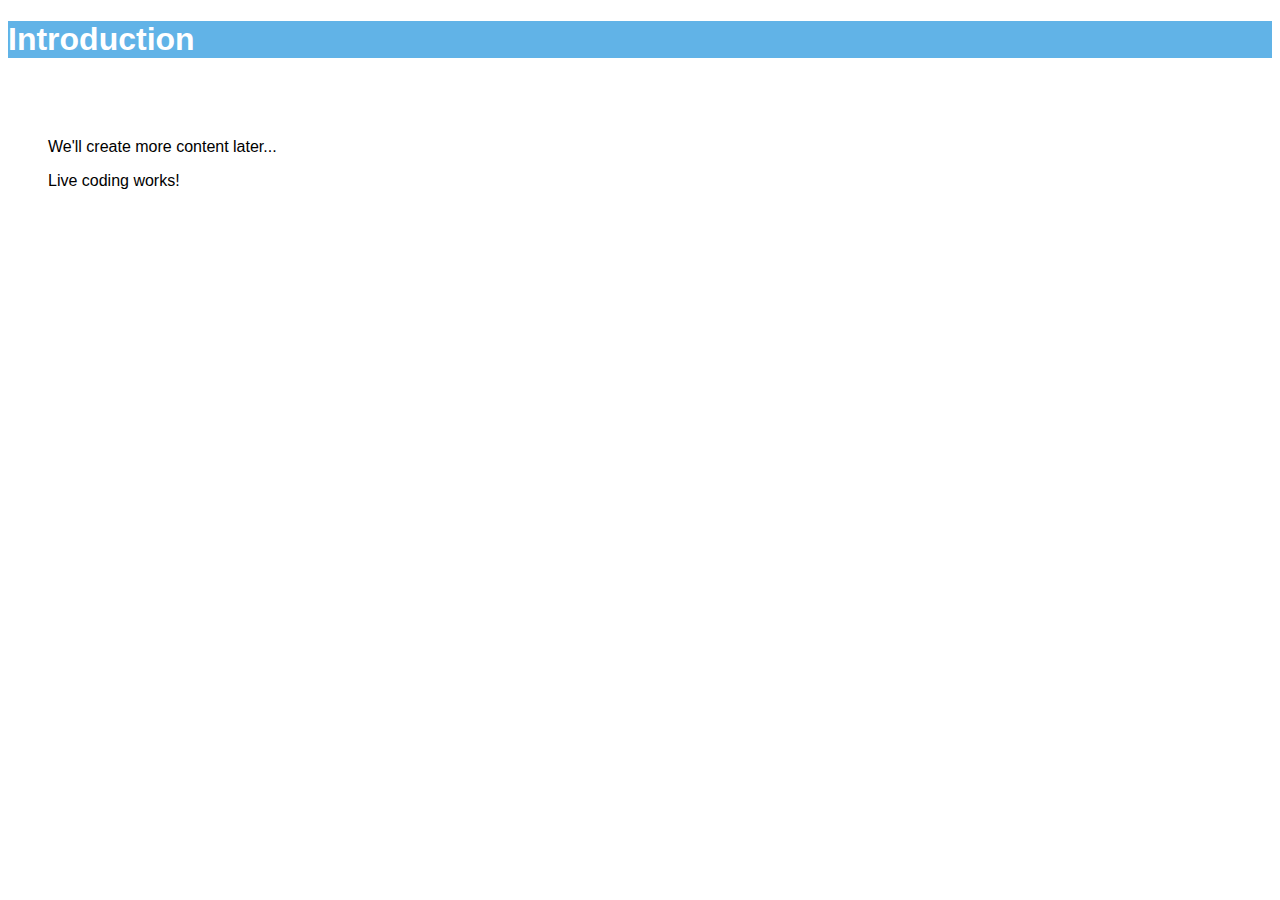
<file: index.html>
<!DOCTYPE html>
<html>
  <head>
    <title>Table of Contents</title>
  </head>
  <body style="font-family: Verdana, Arial, sans-serif">
    <h1 style="color: white; background-color:#61b3e7">
      Introduction
    </h1>
    <p style="margin-left: 40px; margin-top: 80px;">
      We'll create more content later...
    </p>
    <p style="margin-left: 40px">
      Live coding works!
    </p>
  </body>
</html>
</file>
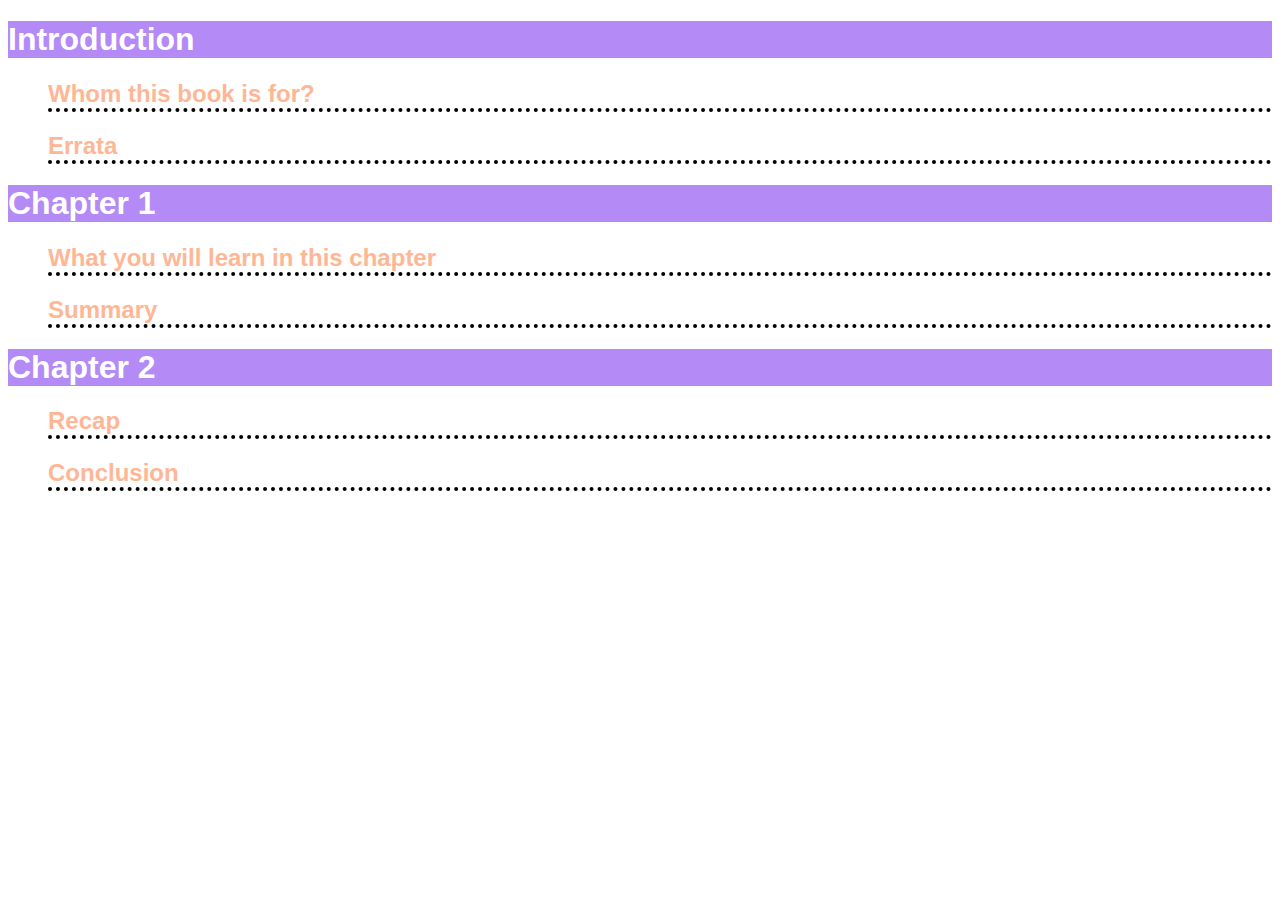
<file: Learning1/index.html>
<!DOCTYPE html>
<html>
  <head>
    <title>Table of Contents</title>
    <link href="style.css" rel="stylesheet" />
  </head>
  <body>
    <h1 onclick="handleClick(this)">
      Introduction
    </h1>
    <h2>Whom this book is for?</h2>
    <h2>Errata</h2>
    <h1 onclick="handleClick(this)">
      Chapter 1
    </h1>
    <h2>What you will learn in this chapter</h2>
    <h2>Summary</h2>
    <h1 onclick="handleClick(this)">
      Chapter 2
    </h1>
    <h2>Recap</h2>
    <h2>Conclusion</h2>
    <script>
    function handleClick(node) {
      var value = node.getAttribute('class') || '';
      value = value == '' ? 'clicked' : '';
      node.setAttribute('class', value);
    }
    </script>
  </body>
</html>
</file>
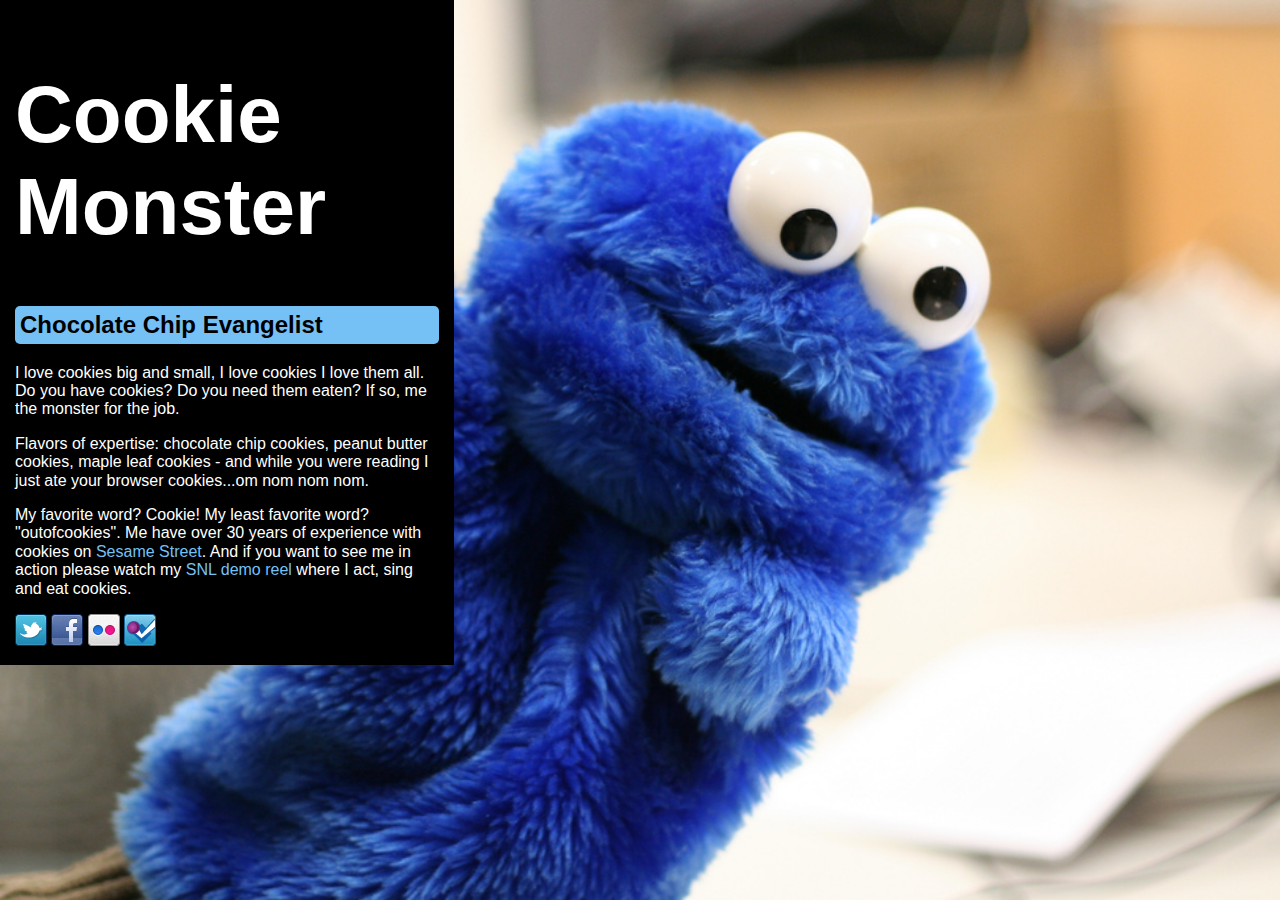
<file: OneMonth/cokiemonster/index.html>
<!DOCTYPE html>
<html lang="en">
<head>
    	<meta charset="utf-8">
    	<meta name="keywords" content="cookies, c, monster, Sesame Street">
    	<meta name="description" content="I love cookies big and small, I love cookies I love them all.">

		<title>Cookie Monster</title>
		
		<!-- external CSS link -->
		<link rel="stylesheet" href="css/normalize.css">
		<link rel="stylesheet" href="css/style.css">
</head>

<body>
	<div id="container">
	<!-- START HERE --> 
        
        <h1>Cookie Monster</h1>
        <h2>Chocolate Chip Evangelist</h2>

        <p>I love cookies big and small, I love cookies I love them all. Do you have cookies? Do you need them eaten? If so, me the monster for the job.</p>

        <p>Flavors of expertise: chocolate chip cookies, peanut butter cookies, maple leaf cookies - and while you were reading I just ate your browser cookies...om nom nom nom.</p>

        <p>My favorite word? Cookie! My least favorite word? "outofcookies". Me have over 30 years of experience with cookies on <a href="http://www.sesamestreet.org/" target="_blank">Sesame Street</a>. And if you want to see me in action please watch my <a href="http://www.youtube.com/watch?v=C-PkQRh3QXA" target="_blank">SNL demo reel</a> where I act, sing and eat cookies.</p>
        
        <a href="https://twitter.com/#!/mewantcookie" target="_blank"><img src="images/social-twitter.png" alt="Twitter"></a>
        
        <a href="https://www.facebook.com/pages/Cookie-Monster-should-host-Saturday-Night-Live/130316933655526" target="_blank"><img src="images/social-facebook.png" alt="Facebook"></a>
        
        <a href="http://www.flickr.com/photos/tags/cookies" target="_blank"><img src="images/social-flickr.png" alt="Flickr"></a>
        
        <a href="https://foursquare.com/v/kaufman-astoria-studios/4b43c364f964a520f5e825e3" target="_blank"><img src="images/social-foursquare.png" alt="Foursquare"></a>

	<!-- END HERE --> 
	</div><!-- #container --> 
</body>
</html>
</file>
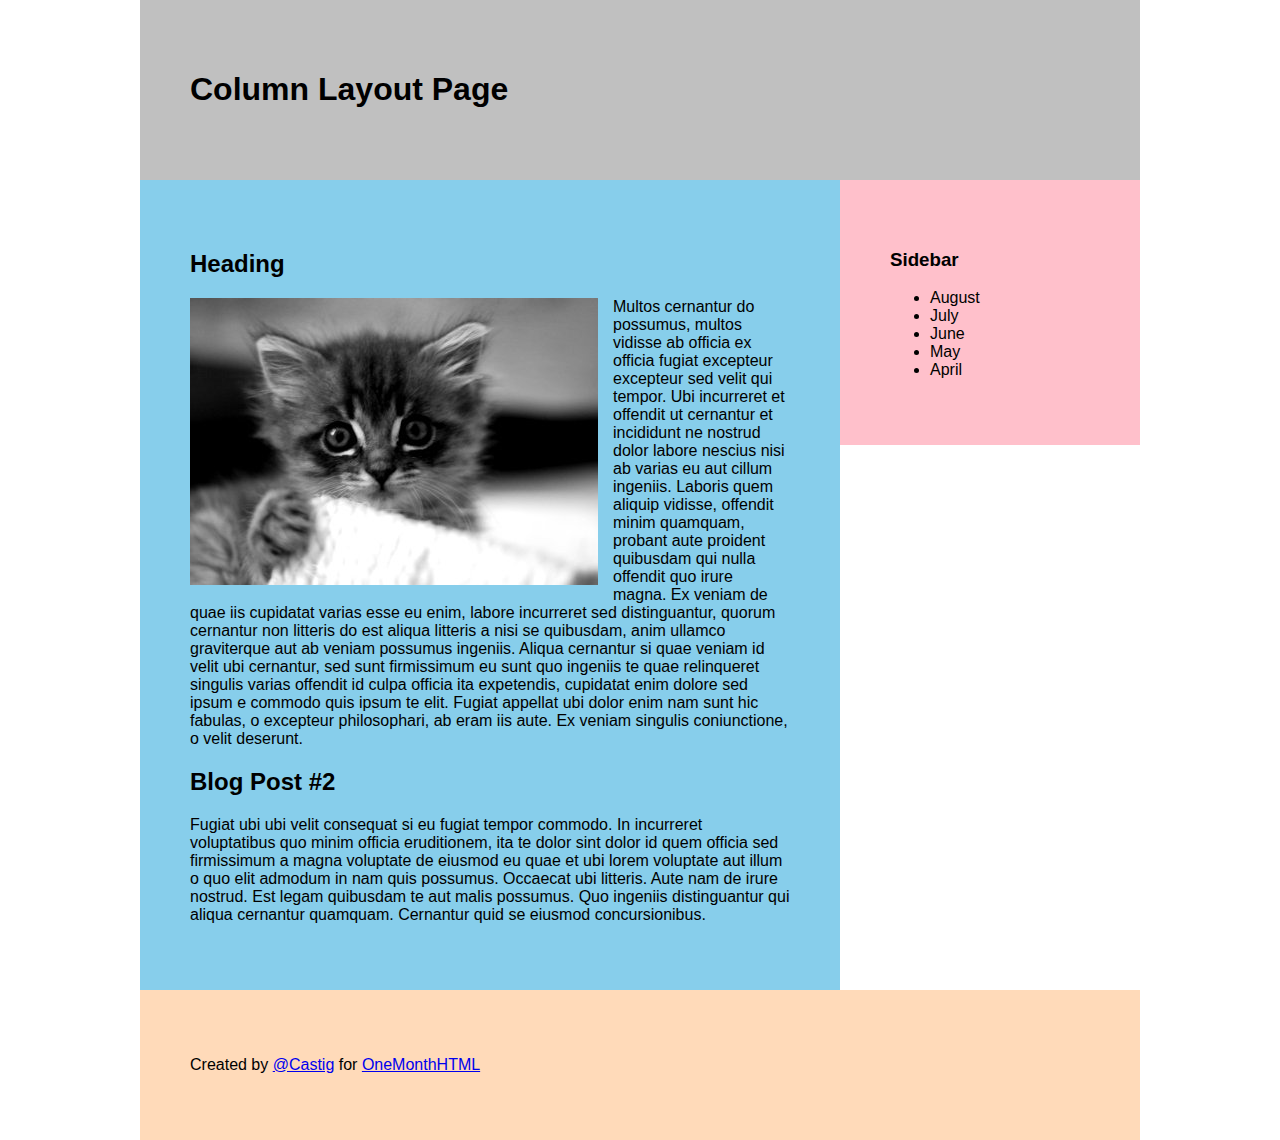
<file: OneMonth/column-layout/index.html>
<!DOCTYPE html>
<html lang="en">
  <head>
    <meta charset="utf-8">
    <meta http-equiv="X-UA-Compatible" content="IE=edge">
    <meta name="viewport" content="width=device-width, initial-scale=1">
    <meta name="description" content="">
    <meta name="author" content="Chris Castiglione, and the One Month team">	
		<title>Column Layout</title>
		
		<!-- external CSS link -->
		<link rel="stylesheet" href="css/normalize.css">
		<link rel="stylesheet" href="css/style.css">
	</head>

	<body>
        
        <div id="container">
            
            <div id="header">
                <h1>Column Layout Page</h1>
            </div>
            
            <div id="main">
                <h2>Heading</h2>
                <img src="images/kitten.jpg" alt="kitten" class="alignleft">
                <p>Multos cernantur do possumus, multos vidisse ab officia ex officia fugiat 
                excepteur excepteur sed velit qui tempor. Ubi incurreret et offendit ut 
                cernantur et incididunt ne nostrud dolor labore nescius nisi ab varias eu aut 
                cillum ingeniis. Laboris quem aliquip vidisse, offendit minim quamquam, probant 
                aute proident quibusdam qui nulla offendit quo irure magna. Ex veniam de quae 
                iis cupidatat varias esse eu enim, labore incurreret sed distinguantur, quorum 
                cernantur non litteris do est aliqua litteris a nisi se quibusdam, anim ullamco 
                graviterque aut ab veniam possumus ingeniis. Aliqua cernantur si quae veniam id 
                velit ubi cernantur, sed sunt firmissimum eu sunt quo ingeniis te quae 
                relinqueret singulis varias offendit id culpa officia ita expetendis, cupidatat 
                enim dolore sed ipsum e commodo quis ipsum te elit. Fugiat appellat ubi dolor 
                enim nam sunt hic fabulas, o excepteur philosophari, ab eram iis aute. Ex veniam 
                singulis coniunctione, o velit deserunt.</p>
                
                <h2>Blog Post #2</h2>
                <p>Fugiat ubi ubi velit consequat si eu fugiat tempor commodo. In incurreret 
                voluptatibus quo minim officia eruditionem, ita te dolor sint dolor id quem 
                officia sed firmissimum a magna voluptate de eiusmod eu quae et ubi lorem 
                voluptate aut illum o quo elit admodum in nam quis possumus. Occaecat ubi 
                litteris. Aute nam de irure nostrud. Est legam quibusdam te aut malis possumus. 
                Quo ingeniis distinguantur qui aliqua cernantur quamquam. Cernantur quid se 
                eiusmod concursionibus. </p>
            </div>
            
            <div id="sidebar">
                <h3>Sidebar</h3>
                <ul>
                    <li>August</li>
                    <li>July</li>
                    <li>June</li>
                    <li>May</li>
                    <li>April</li>
                </ul>
            </div>
            
            <div class="clear"></div>
            
            <div id="footer">
                <p>Created by <a href="http://www.twitter.com/castig" target="_blank">@Castig</a> for <a href="http://www.onemonth.com" target="_blank">OneMonthHTML</a></p>
            </div>
        
        </div>

	</body>
</html>
</file>
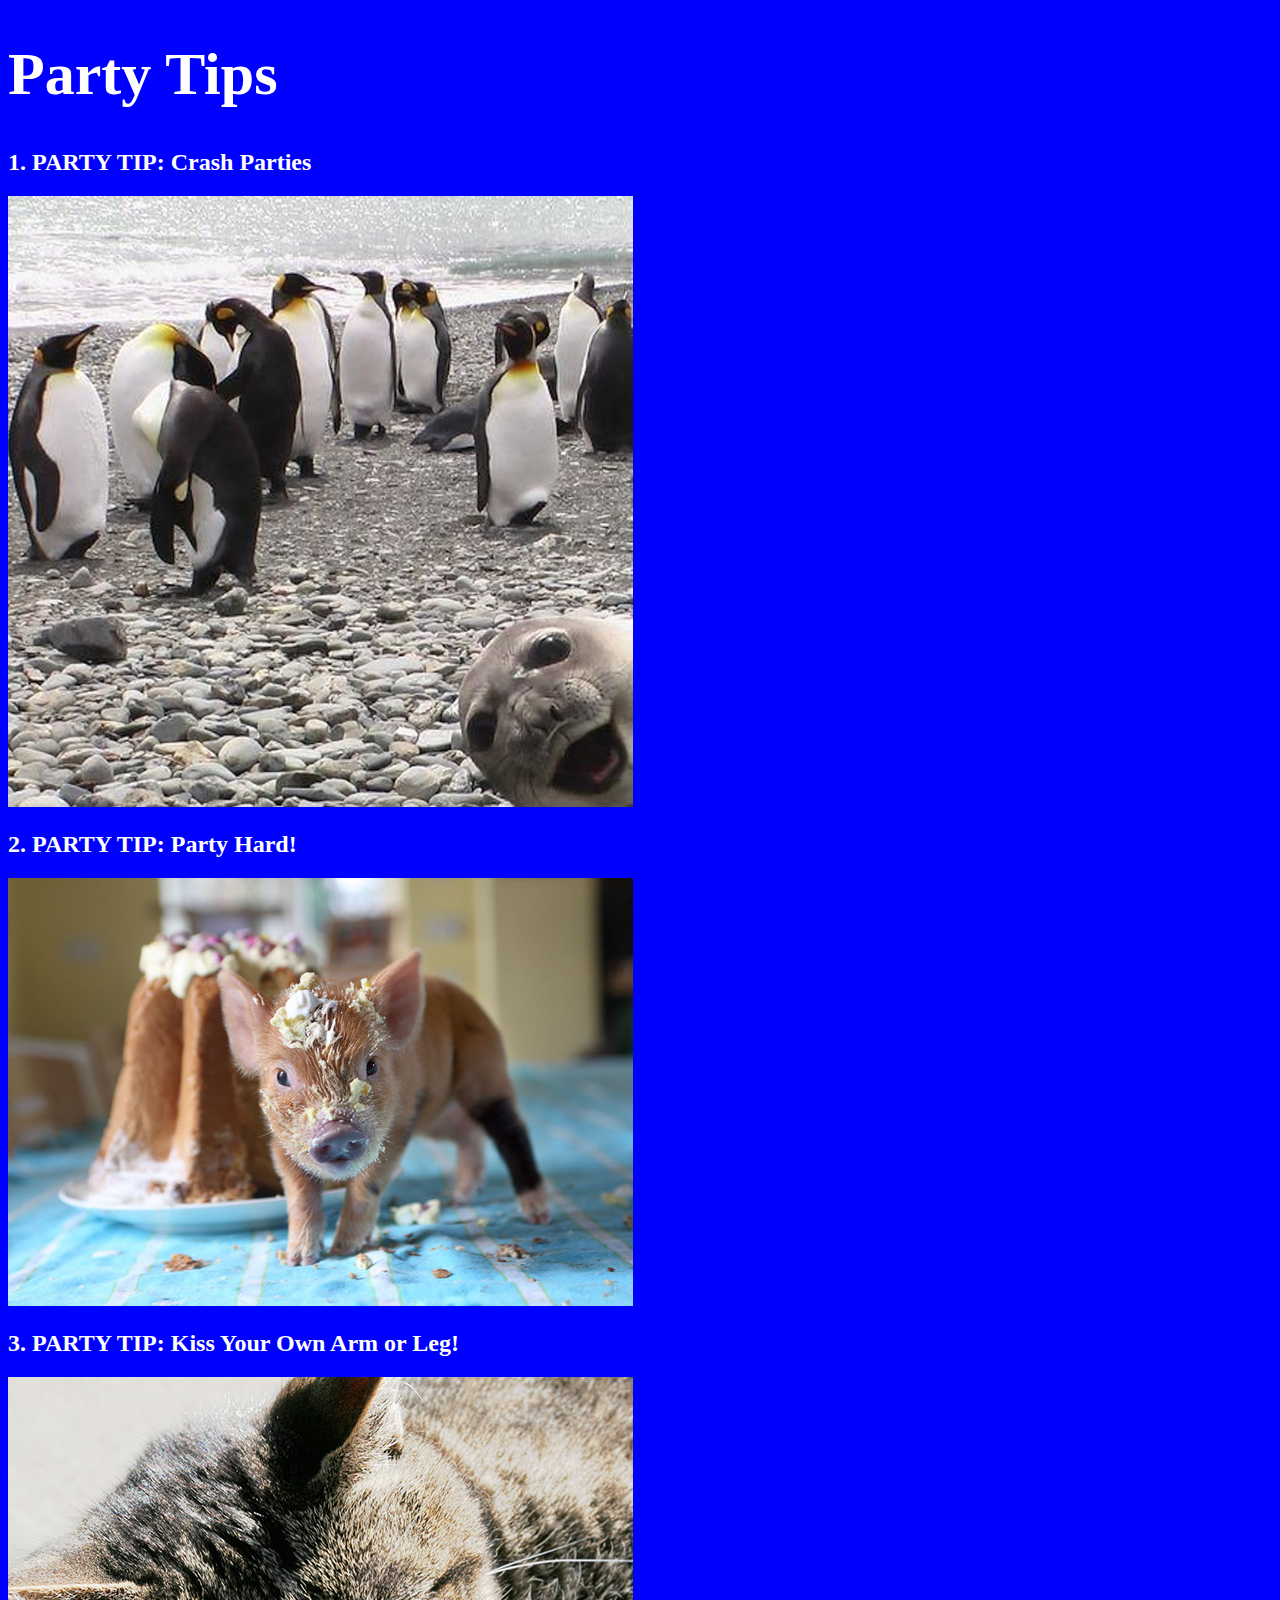
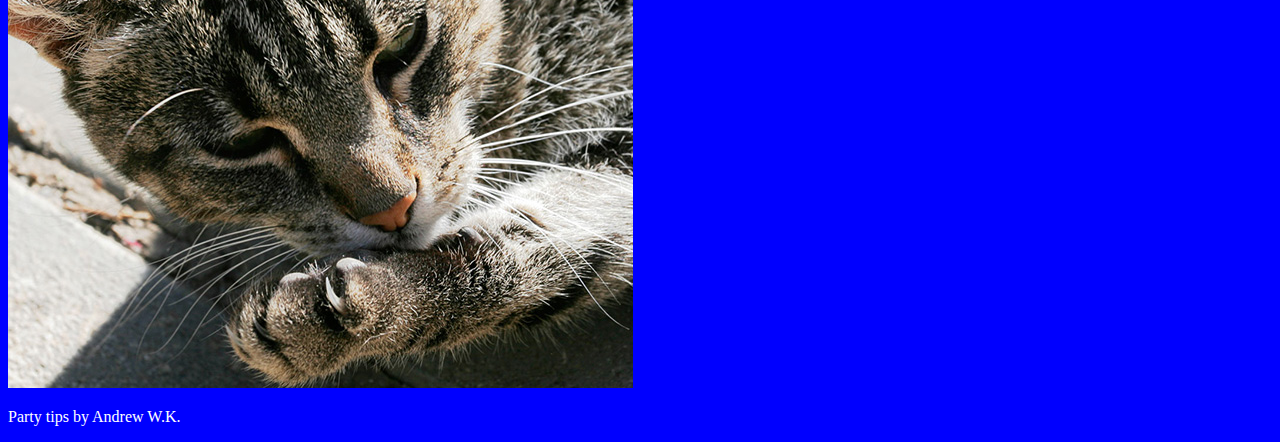
<file: OneMonth/party-tips/index.html>
<!doctype html>
<html>
    <head>
    <title>Party Tips Andrew W.K.</title>
    <style>
        body {
            background: blue;
            color: white;
        } 
        h1 {
            font-size: 60px;
        }
    </style>  
        
    </head>
    <body>
        <h1>Party Tips</h1>
        <h2>1. PARTY TIP: Crash Parties</h2>
        <img src="images/penguin-party.jpg" alt="Penguin Party">
        
        <h2>2. PARTY TIP: Party Hard!</h2>
        <img src="images/piglet-cake.jpg" alt="Piglet Cake">
        
        <h2>3. PARTY TIP: Kiss Your Own Arm or Leg!</h2>
        <img src="images/cat-kiss.jpg" alt="Cat Kiss">
        <p>Party tips by Andrew W.K.</p>
    </body>
</html>
</file>
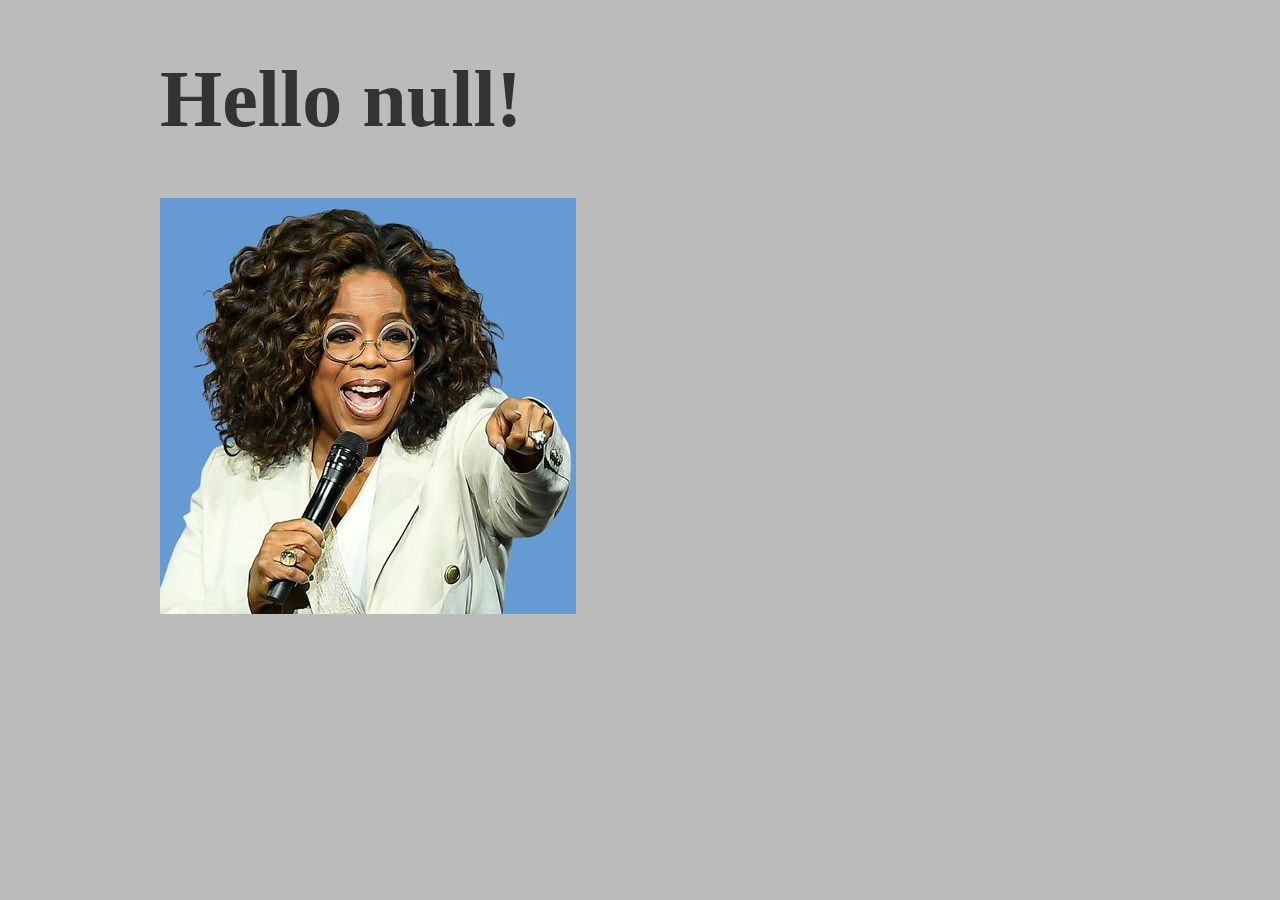
<file: OneMonth/one month javascript/Week1/index.html>
<!DOCTYPE html>
<html>
	<head>
		<title>Oprah Likes You. And so do other people.</title>

		<style>
			
			/* Basic CSS comment */	
			body {
				background: #BBB;
				color: white;
				width: 960px;
				margin: 0 auto;
                font-size: 30px;
                color: black;
			}

			h1 {
				font-size: 80px;
				color: #333	;
			}

		</style>
        
        <script>
            
            /* this is a event */
            /* alert("I'm annoying!"); */
            //single line comment
            
            var username = prompt("Hello, who are you?");
            var car = Array("BMW", "Saab", "Maserati");
            console.log(username);
            
            if(username === "Chris") {
                document.write("<h1>Hello " + username + " you won a " + car[2] + "!</h1>");
            } else {
                document.write("<h1>Hello " + username + "!</h1>");
            }
            
        </script>

	</head>
 	
	<body>
       <img src="https___specials-images.forbesimg.com_imageserve_5ed6730fc6ade40006ffd657_0x0.jpg" alt="Oprah">
	</body>

</html>
</file>
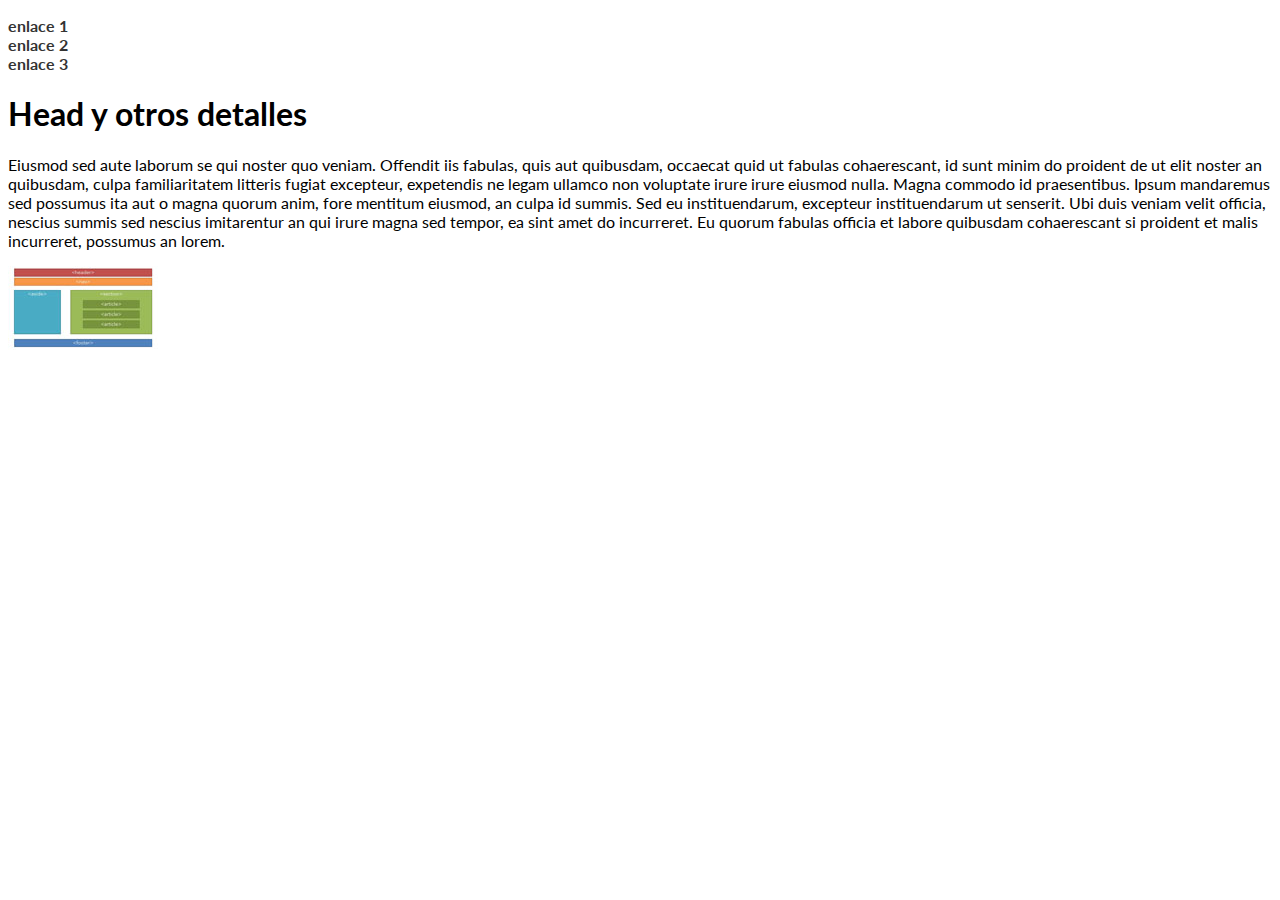
<file: HTML/HTML Esencial (LL)/capitulo10/archivos_finales/capitulo10.html>
<!doctype html>
<html>
<head>
    <meta charset="utf-8">
    <title>Capítulo 5 - curso HTML</title>
    
    <link href='http://fonts.googleapis.com/css?family=Lato:400,100,700' rel='stylesheet' type='text/css'>
    
    <link href="estilos.css" rel="stylesheet" />
     
    <script src="main.js" type="text/javascript"></script>
    
</head>
<body onload="init()">
    <!-- este es mi primer ejemplo con HTML  -->

    <header>
        <nav>
        </nav>
    </header>
    
    <aside>
        <nav>
            <ul>
                <li><a href="#">enlace 1</a></li>
                <li><a href="#">enlace 2</a></li>
                <li><a href="#">enlace 3</a></li>
            </ul>
        </nav>
    </aside>
    
    <section>
        <h1>Head y otros detalles</h1>
        <article>
            <p>Eiusmod sed aute laborum se qui noster quo veniam. Offendit iis fabulas, quis 
                aut quibusdam, occaecat quid ut fabulas cohaerescant, id sunt minim do proident 
                de ut elit noster an quibusdam, culpa familiaritatem litteris fugiat excepteur, 
                expetendis ne legam ullamco non voluptate irure irure eiusmod nulla. Magna 
                commodo id praesentibus. Ipsum mandaremus sed possumus ita aut o magna quorum 
                anim, fore mentitum eiusmod, an culpa id summis. Sed eu instituendarum, 
                excepteur instituendarum ut senserit. Ubi duis veniam velit officia, nescius 
                summis sed nescius imitarentur an qui irure magna sed tempor, ea sint amet do 
                incurreret. Eu quorum fabulas officia et labore quibusdam cohaerescant si 
                proident et malis incurreret, possumus an lorem.</p>
            <img src="assets/Diapositiva1_min.jpg" />
        </article>
        
    </section>
    
    <footer>
    </footer>
</body>
</html>
</file>
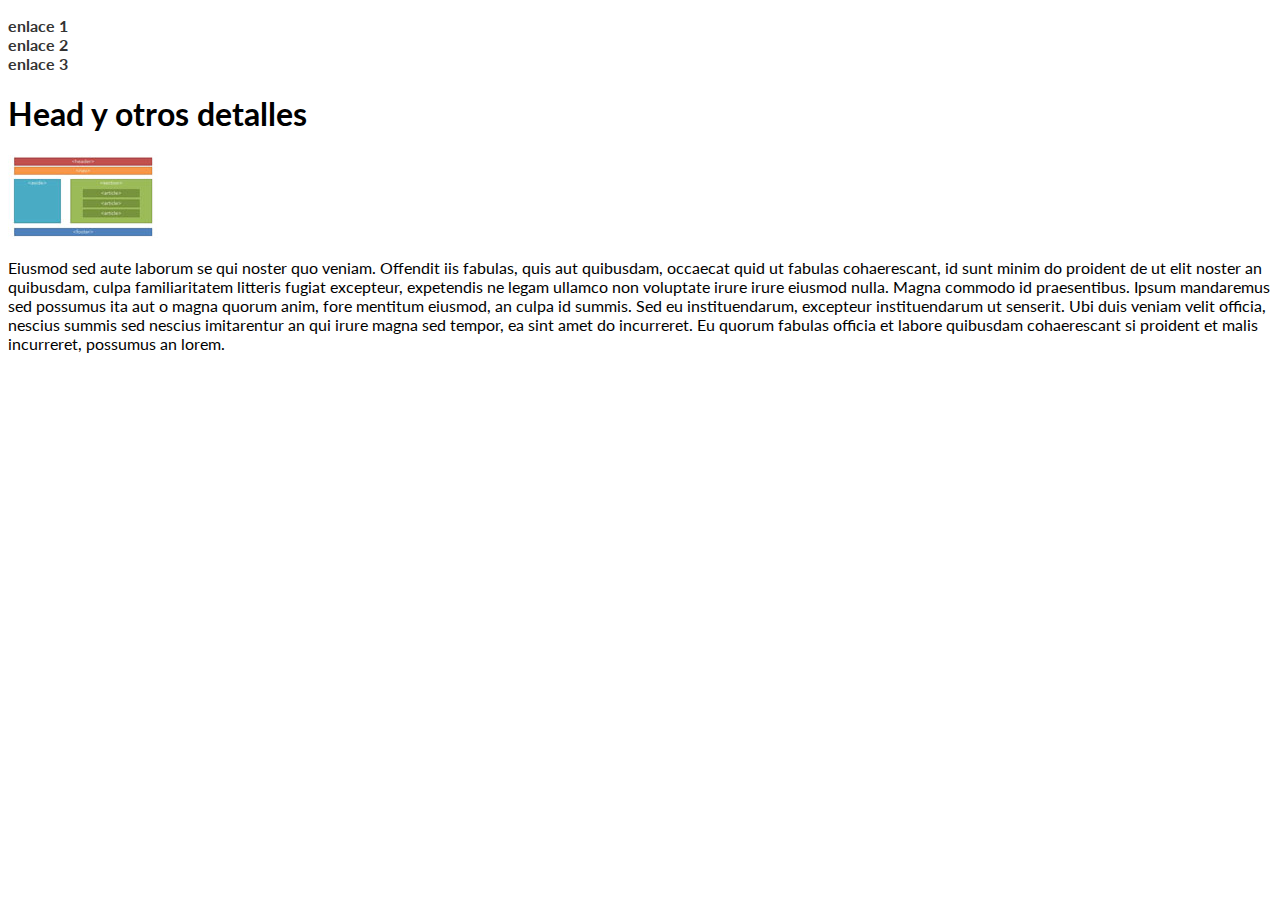
<file: HTML/HTML Esencial (LL)/capitulo10/archivos_iniciales/capitulo10.html>
<!doctype html>
<html>
<head>
    <meta name="author" content="Jorge">
    <meta name="description" content="Página de ejemplo">
    <meta name="keywords" content="html curso programación">
    <meta charset="utf-8">
    
    <meta name="viewport" content="width=device-width,maximun-scale=1">
    
    <title>Capítulo 5 - curso HTML</title>
    
    <link href='http://fonts.googleapis.com/css?family=Lato:400,100,700' rel='stylesheet' type='text/css'>
    
    <link href="estilos.css" rel="stylesheet" />
     
    <script src="main.js" type="text/javascript"></script>
    
</head>
<body onload="init()">
    <!-- este es mi primer ejemplo con HTML  -->

    <header>
        <nav>
        </nav>
    </header>
    
    <aside>
        <nav role="navigation">
            <ul>
                <li><a href="#">enlace 1</a></li>
                <li><a href="#">enlace 2</a></li>
                <li><a href="#">enlace 3</a></li>
            </ul>
        </nav>
    </aside>
    
    <section>
        <h1>Head y otros detalles</h1>
        <article>
            <img src="assets/Diapositiva1_min.jpg" alt="cuadro con la estructura semántica de HTML"/>
            <p lang="es">Eiusmod sed aute laborum se qui noster quo veniam. Offendit iis fabulas, quis 
                aut quibusdam, occaecat quid ut fabulas cohaerescant, id sunt minim do proident 
                de ut elit noster an quibusdam, culpa familiaritatem litteris fugiat excepteur, 
                expetendis ne legam ullamco non voluptate irure irure eiusmod nulla. Magna 
                commodo id praesentibus. Ipsum mandaremus sed possumus ita aut o magna quorum 
                anim, fore mentitum eiusmod, an culpa id summis. Sed eu instituendarum, 
                excepteur instituendarum ut senserit. Ubi duis veniam velit officia, nescius 
                summis sed nescius imitarentur an qui irure magna sed tempor, ea sint amet do 
                incurreret. Eu quorum fabulas officia et labore quibusdam cohaerescant si 
                proident et malis incurreret, possumus an lorem.</p>
            
        </article>
        
    </section>
    
    <footer>
    </footer>
</body>
</html>
</file>
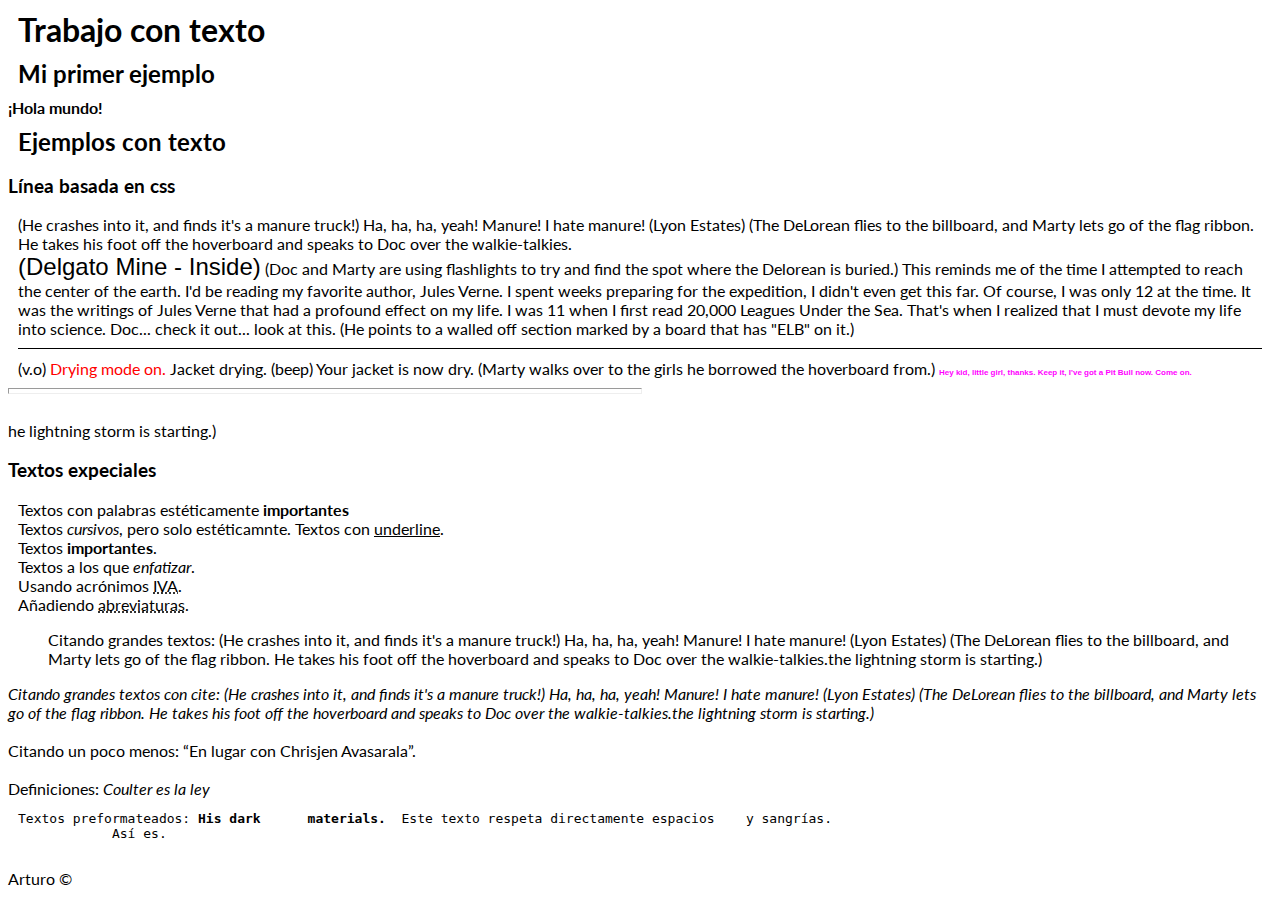
<file: HTML/HTML Esencial (LL)/capitulo2/archivos_iniciales/capitulo2.html>
<!doctype html>
<html>
    
<head>
    <meta charset="UTF-8">
    <title>Capítulo 2 - curso HTML</title>
    
    <link rel="preconnect" href="https://fonts.gstatic.com">
<link href="https://fonts.googleapis.com/css2?family=Lato:wght@100;400;700&display=swap" rel="stylesheet">
    
    <link href="estilos.css" rel="stylesheet" />
    
    <script src="main.js" type="text/javascript"></script>
    
</head>

<body onload="saluda()">
    <!-- esto es un comentario -->
    
    <header>
        <nav></nav>
    </header>
    
    <aside>
        <nav></nav>
    </aside>
    
    <section>
        <h1>Trabajo con texto</h1>
        
        <article>
            <h2>Mi primer ejemplo</h2>
            <strong>¡Hola mundo!</strong>
        </article>
        
        <article>
            <h2>Ejemplos con texto</h2>
            <h3>Línea basada en css</h3>
        <p style="border-bottom: 1px solid;padding-bottom: 10px">(He crashes into it, and finds it's a manure truck!) Ha, ha, ha, yeah! Manure! I hate manure! (Lyon Estates) (The DeLorean flies to the billboard, and Marty lets go of the flag ribbon. He takes his foot off the hoverboard and speaks to Doc over the walkie-talkies.<br />
    <font size="5px" face="Arial">(Delgato Mine - Inside)</font> (Doc and Marty are using flashlights to try and find the spot where the Delorean is buried.) This reminds me of the time I attempted to reach the center of the earth. I'd be reading my favorite author, Jules Verne. I spent weeks preparing for the expedition, I didn't even get this far. Of course, I was only 12 at the time. It was the writings of Jules Verne that had a profound effect on my life. I was 11 when I first read 20,000 Leagues Under the Sea. That's when I realized that I must devote my life into science. Doc... check it out... look at this. (He points to a walled off section marked by a board that has "ELB" on it.)<br/></p>
        <p>(v.o) <span style="color:#ff0000;">Drying mode on.</span> Jacket drying. (beep) Your jacket is now dry. (Marty walks over to the girls he borrowed the hoverboard from.) <span class="texto_resaltado">Hey kid, little girl, thanks. Keep it, I've got a Pit Bull now. Come on.</span></p>
                <hr width="50%" align="left" size="6px">
                <br />he lightning storm is starting.)
        <h3>Textos expeciales</h3>
        <p>Textos con palabras estéticamente <b>importantes</b><br />
            Textos <i>cursivos</i>, pero solo estéticamnte.
            Textos con <u>underline</u>. <br />
            Textos <strong>importantes</strong>. <br />
            Textos a los que <em>enfatizar</em>. <br />
            Usando acrónimos <acronym title="Impuesto sobre el valor añadido">IVA</acronym>. <br />
            Añadiendo <abbr title="información">abreviaturas</abbr>. <br />
            <blockquote>Citando grandes textos: (He crashes into it, and finds it's a manure truck!) Ha, ha, ha, yeah! Manure! I hate manure! (Lyon Estates) (The DeLorean flies to the billboard, and Marty lets go of the flag ribbon. He takes his foot off the hoverboard and speaks to Doc over the walkie-talkies.the lightning storm is starting.)</blockquote>
            <cite>Citando grandes textos con cite: (He crashes into it, and finds it's a manure truck!) Ha, ha, ha, yeah! Manure! I hate manure! (Lyon Estates) (The DeLorean flies to the billboard, and Marty lets go of the flag ribbon. He takes his foot off the hoverboard and speaks to Doc over the walkie-talkies.the lightning storm is starting.)</cite><br />
            <br />
            Citando un poco menos: <q>En lugar con Chrisjen Avasarala</q>. <br /> <br />
            Definiciones: <dfn>Coulter es la ley</dfn><br />
        </p>
        <pre><p>Textos preformateados: <strong>His dark      materials. </strong> Este texto respeta directamente espacios    y sangrías.
            Así es.
        <br/ ></p></pre>
        
        </article>
    </section>
    
    <footer>
        Arturo &copy;
    </footer>   
</body>
    
</html>
</file>
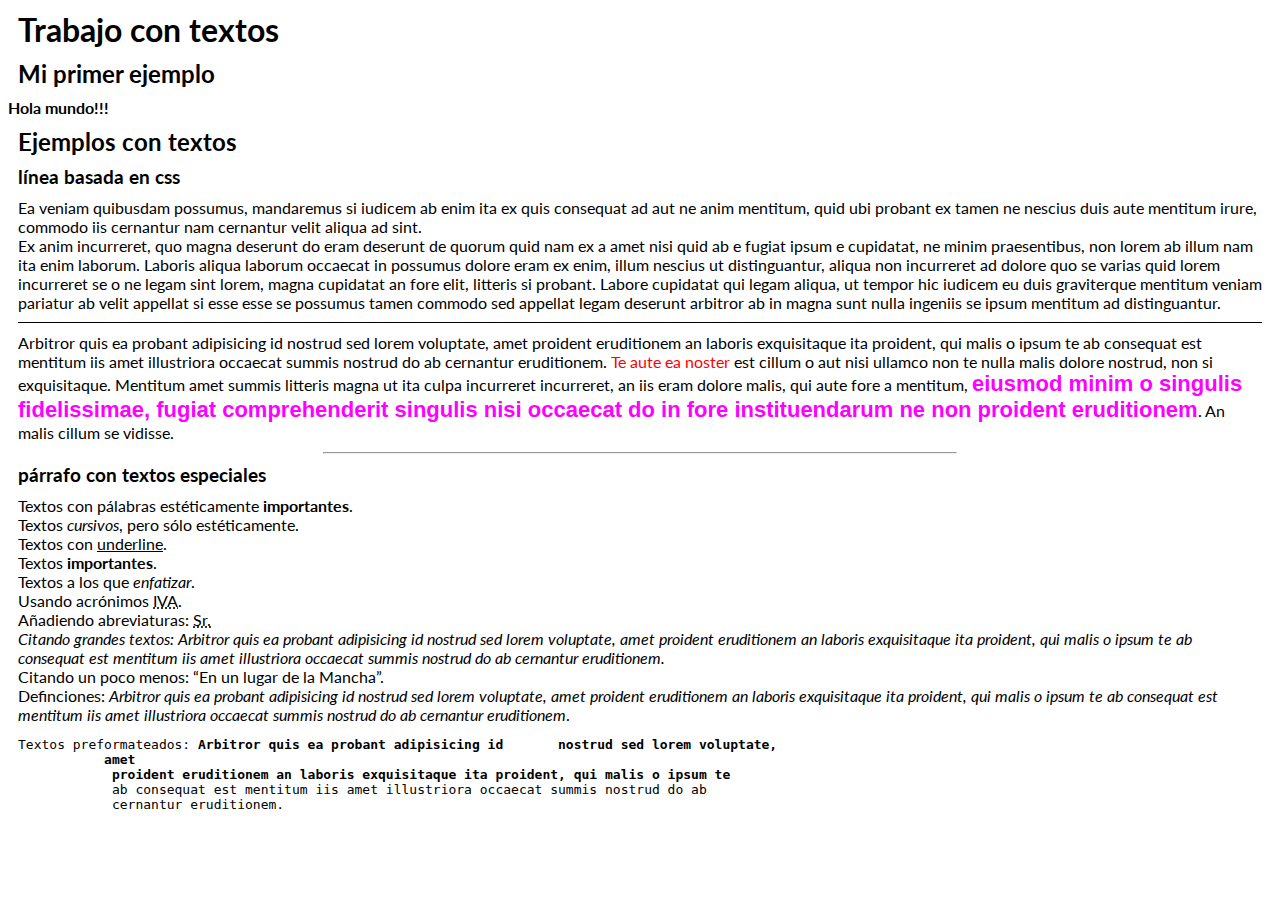
<file: HTML/HTML Esencial (LL)/capitulo3/archivos_finales/capitulo3.html>
<!doctype html>
<html>
<head>
    <meta charset="utf-8">
    <title>Capítulo 3 - curso HTML</title>
    
    <link href='http://fonts.googleapis.com/css?family=Lato:400,100,700' rel='stylesheet' type='text/css'>
    
    <link href="estilos.css" rel="stylesheet" />
     <script src="https://ajax.googleapis.com/ajax/libs/jquery/1.11.2/jquery.min.js"></script>
    <script src="main.js" type="text/javascript"></script>
    
</head>
<body onload="saluda()">
    <!-- este es mi primer ejemplo con HTML  -->

    <header>
        <nav></nav>
    </header>
    
    <aside>
        <nav></nav>
    </aside>
    
    <section>
        <h1>Trabajo con textos</h1>
        <article>
            <h2>Mi primer ejemplo</h2>
            <strong>Hola mundo!!!</strong>
        </article>
        
        <article>
            <h2>Ejemplos con textos</h2>
            <h3>línea basada en css</h3>
            <p style="border-bottom:1px solid;padding-bottom:10px" >Ea veniam quibusdam possumus, mandaremus si iudicem ab enim ita ex quis       
            consequat ad aut ne anim mentitum, quid ubi probant ex tamen ne nescius duis 
            aute mentitum irure, commodo iis cernantur nam cernantur velit aliqua ad sint. 
            <br />Ex anim incurreret, quo magna deserunt do eram deserunt de quorum quid nam ex a 
            amet nisi quid ab e fugiat ipsum e cupidatat, ne minim praesentibus, non lorem 
            ab illum nam ita enim laborum. Laboris aliqua laborum occaecat in possumus 
            dolore eram ex enim, illum nescius ut distinguantur, aliqua non incurreret ad 
            dolore quo se varias quid lorem incurreret se o ne legam sint lorem, magna 
            cupidatat an fore elit, litteris si probant. Labore cupidatat qui legam aliqua, 
            ut tempor hic iudicem eu duis graviterque mentitum veniam pariatur ab velit 
            appellat si esse esse se possumus tamen commodo sed appellat legam deserunt 
            arbitror ab in magna sunt nulla ingeniis se ipsum mentitum ad distinguantur.</p>
             <p>Arbitror quis ea probant adipisicing id nostrud sed lorem voluptate, amet 
            proident eruditionem an laboris exquisitaque ita proident, qui malis o ipsum te 
            ab consequat est mentitum iis amet illustriora occaecat summis nostrud do ab 
            cernantur eruditionem. <span style="color:#ff0000;">Te aute ea noster</span> est cillum o aut nisi ullamco non te 
            nulla malis dolore nostrud, non si exquisitaque. Mentitum amet summis litteris 
            magna ut ita culpa incurreret incurreret, an iis eram dolore malis, qui aute 
            fore a mentitum, <span class="texto_resaltado">eiusmod minim o singulis fidelissimae, fugiat comprehenderit 
            singulis nisi occaecat do in fore instituendarum ne non proident eruditionem</span>. An 
            malis cillum se vidisse.</p>
            <hr width="50%" align="center" size="2px">
            <h3>párrafo con textos especiales</h3>
            <p>Textos con pálabras estéticamente <b>importantes</b>.<br />
            Textos <i>cursivos</i>, pero sólo estéticamente.<br />
            Textos con <u>underline</u>.<br />
            Textos <strong>importantes</strong>.<br />
            Textos a los que <em>enfatizar</em>.<br />
            Usando acrónimos <acronym title="Impuesto sobre el valor añadido">IVA</acronym>.<br />
            Añadiendo abreviaturas: <abbr title="Señor">Sr.</abbr><br />
            <cite>Citando grandes textos: Arbitror quis ea probant adipisicing id nostrud sed lorem voluptate, amet 
            proident eruditionem an laboris exquisitaque ita proident, qui malis o ipsum te 
            ab consequat est mentitum iis amet illustriora occaecat summis nostrud do ab 
            cernantur eruditionem.</cite><br />
            Citando un poco menos: <q>En un lugar de la Mancha</q>.<br />
            Definciones: <dfn>Arbitror quis ea probant adipisicing id nostrud sed lorem voluptate, amet 
            proident eruditionem an laboris exquisitaque ita proident, qui malis o ipsum te 
            ab consequat est mentitum iis amet illustriora occaecat summis nostrud do ab 
            cernantur eruditionem</dfn>.<br />
           
            </p>
        <pre><p>Textos preformateados: <strong>Arbitror quis ea probant adipisicing id       nostrud sed lorem voluptate, 
           amet 
            proident eruditionem an laboris exquisitaque ita proident, qui malis o ipsum te </strong>
            ab consequat est mentitum iis amet illustriora occaecat summis nostrud do ab 
            cernantur eruditionem.<br /></p></pre>
        </article>
    </section>
    
    <footer>
    </footer>
</body>
</html>
</file>
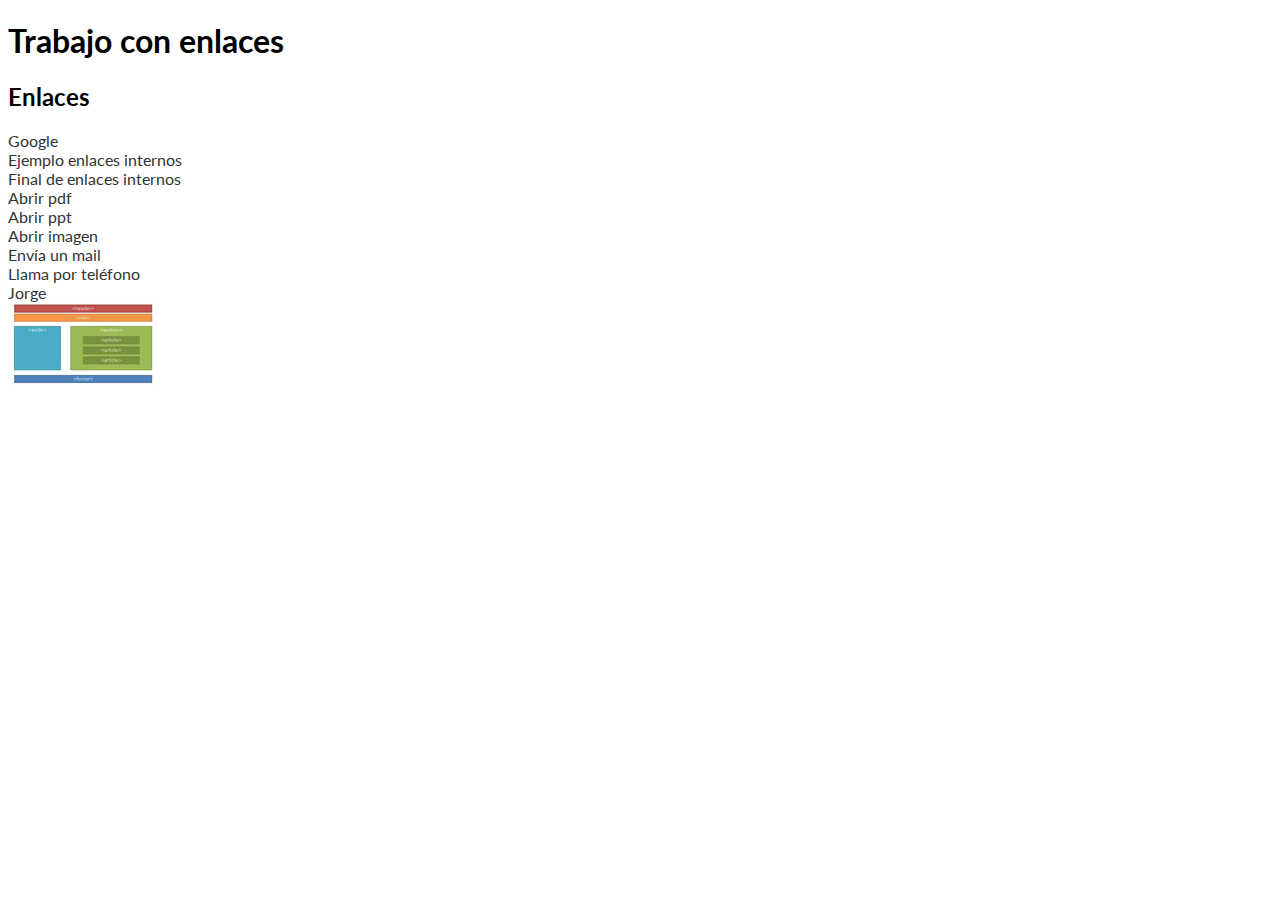
<file: HTML/HTML Esencial (LL)/capitulo4/archivos_finales/capitulo4.html>
<!doctype html>
<html>
<head>
    <meta charset="utf-8">
    <title>Capítulo 4 - curso HTML</title>
    
    <link href='http://fonts.googleapis.com/css?family=Lato:400,100,700' rel='stylesheet' type='text/css'>
    
    <link href="estilos.css" rel="stylesheet" />
    
    <script src="main.js" type="text/javascript"></script>
    
</head>
<body onload="init()">
    <!-- este es mi primer ejemplo con HTML  -->

    <header>
        <nav></nav>
    </header>
    
    <aside>
        <nav></nav>
    </aside>
    
    <section>
        <h1>Trabajo con enlaces</h1>
        <article>
            <h2>Enlaces</h2>
            <a href="http://www.google.es">Google</a>
            <br />
            <a href="enlaces_internos.html" rel="next">Ejemplo enlaces internos</a>
            <br />
            <a href="enlaces_internos.html#final">Final de enlaces internos</a>
            <br />
            <a href="assets/etiquetas_semanticas.pdf" >Abrir pdf</a>
            <br />
            <a href="assets/etiquetas_semanticas.ppt">Abrir ppt</a>
            <br />
            <a href="assets/imagenes/Diapositiva1.JPG" target="imagen">Abrir imagen</a>
            <br />
            <a href="mailto:mimail@dom.com">Envía un mail</a>
            <br />
            <a href="tel:999666333">Llama por teléfono</a>
            <br />
            <a href="http://www.contanimacion.com" rel="author">Jorge</a>
            <br />
            <a href="assets/imagenes/Diapositiva1.JPG" target="_blank" ><img src="assets/imagenes/Diapositiva1_min.jpg"/></a>
        </article>
        
    </section>
    
    <footer>
    </footer>
</body>
</html>
</file>
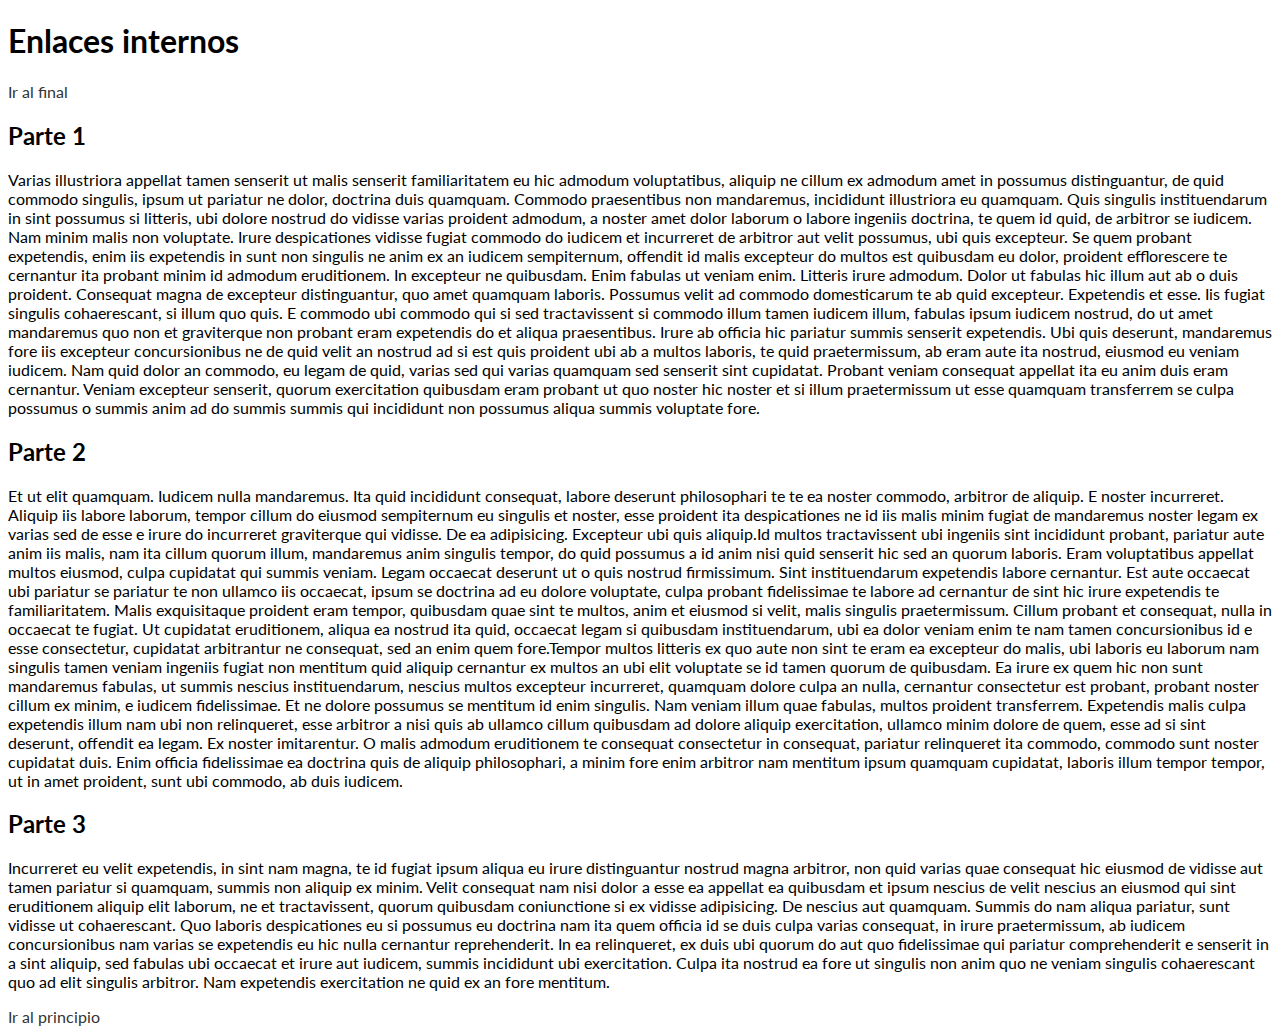
<file: HTML/HTML Esencial (LL)/capitulo4/archivos_finales/enlaces_internos.html>
<!doctype html>
<html>
<head>
    <meta charset="utf-8">
    <title>Capítulo 4 - curso HTML</title>
    
    <link href='http://fonts.googleapis.com/css?family=Lato:400,100,700' rel='stylesheet' type='text/css'>
    
    <link href="estilos.css" rel="stylesheet" />
    
    <script src="main.js" type="text/javascript"></script>
    
</head>
<body onload="init()">
    <!-- este es mi primer ejemplo con HTML  -->

    <header>
        <nav></nav>
    </header>
    
    <aside>
        <nav></nav>
    </aside>
    
    <section>
        <h1>Enlaces internos</h1>
        <article id="ppio">
            <a href="#final">Ir al final</a>
            <h2>Parte 1</h2>
            <p>Varias illustriora appellat tamen senserit ut malis senserit familiaritatem eu 
                hic admodum voluptatibus, aliquip ne cillum ex admodum amet in possumus 
                distinguantur, de quid commodo singulis, ipsum ut pariatur ne dolor, doctrina 
                duis quamquam. Commodo praesentibus non mandaremus, incididunt illustriora eu 
                quamquam. Quis singulis instituendarum in sint possumus si litteris, ubi dolore 
                nostrud do vidisse varias proident admodum, a noster amet dolor laborum o labore 
                ingeniis doctrina, te quem id quid, de arbitror se iudicem. Nam minim malis non 
                voluptate. Irure despicationes vidisse fugiat commodo do iudicem et incurreret 
                de arbitror aut velit possumus, ubi quis excepteur. Se quem probant expetendis, 
                enim iis expetendis in sunt non singulis ne anim ex an iudicem sempiternum, 
                offendit id malis excepteur do multos est quibusdam eu dolor, proident 
                efflorescere te cernantur ita probant minim id admodum eruditionem.
                In excepteur ne quibusdam. Enim fabulas ut veniam enim. Litteris irure admodum. 
                Dolor ut fabulas hic illum aut ab o duis proident. Consequat magna de excepteur 
                distinguantur, quo amet quamquam laboris. Possumus velit ad commodo domesticarum 
                te ab quid excepteur.
                Expetendis et esse. Iis fugiat singulis cohaerescant, si illum quo quis. E 
                commodo ubi commodo qui si sed tractavissent si commodo illum tamen iudicem 
                illum, fabulas ipsum iudicem nostrud, do ut amet mandaremus quo non et 
                graviterque non probant eram expetendis do et aliqua praesentibus. Irure ab 
                officia hic pariatur summis senserit expetendis. Ubi quis deserunt, mandaremus 
                fore iis excepteur concursionibus ne de quid velit an nostrud ad si est quis 
                proident ubi ab a multos laboris, te quid praetermissum, ab eram aute ita 
                nostrud, eiusmod eu veniam iudicem. Nam quid dolor an commodo, eu legam de quid, 
                varias sed qui varias quamquam sed senserit sint cupidatat. Probant veniam 
                consequat appellat ita eu anim duis eram cernantur. Veniam excepteur senserit, 
                quorum exercitation quibusdam eram probant ut quo noster hic noster et si illum 
                praetermissum ut esse quamquam transferrem se culpa possumus o summis anim ad do 
                summis summis qui incididunt non possumus aliqua summis voluptate fore.</p>
     </article>
        <article>
            <h2>Parte 2</h2>
            <p>Et ut elit quamquam. Iudicem nulla mandaremus. Ita quid incididunt consequat, 
                labore deserunt philosophari te te ea noster commodo, arbitror de aliquip. E 
                noster incurreret. Aliquip iis labore laborum, tempor cillum do eiusmod 
                sempiternum eu singulis et noster, esse proident ita despicationes ne id iis 
                malis minim fugiat de mandaremus noster legam ex varias sed de esse e irure do 
                incurreret graviterque qui vidisse. De ea adipisicing. Excepteur ubi quis 
                aliquip.Id multos tractavissent ubi ingeniis sint incididunt probant, pariatur aute anim 
                iis malis, nam ita cillum quorum illum, mandaremus anim singulis tempor, do quid 
                possumus a id anim nisi quid senserit hic sed an quorum laboris. Eram 
                voluptatibus appellat multos eiusmod, culpa cupidatat qui summis veniam. Legam 
                occaecat deserunt ut o quis nostrud firmissimum. Sint instituendarum expetendis 
                labore cernantur. Est aute occaecat ubi pariatur se pariatur te non ullamco iis 
                occaecat, ipsum se doctrina ad eu dolore voluptate, culpa probant fidelissimae 
                te labore ad cernantur de sint hic irure expetendis te familiaritatem. Malis 
                exquisitaque proident eram tempor, quibusdam quae sint te multos, anim et 
                eiusmod si velit, malis singulis praetermissum. Cillum probant et consequat, 
                nulla in occaecat te fugiat. Ut cupidatat eruditionem, aliqua ea nostrud ita 
                quid, occaecat legam si quibusdam instituendarum, ubi ea dolor veniam enim te 
                nam tamen concursionibus id e esse consectetur, cupidatat arbitrantur ne 
                consequat, sed an enim quem fore.Tempor multos litteris ex quo aute non sint te eram ea excepteur do malis, ubi 
                laboris eu laborum nam singulis tamen veniam ingeniis fugiat non mentitum quid 
                aliquip cernantur ex multos an ubi elit voluptate se id tamen quorum de 
                quibusdam. Ea irure ex quem hic non sunt mandaremus fabulas, ut summis nescius 
                instituendarum, nescius multos excepteur incurreret, quamquam dolore culpa an 
                nulla, cernantur consectetur est probant, probant noster cillum ex minim, e 
                iudicem fidelissimae. Et ne dolore possumus se mentitum id enim singulis. Nam 
                veniam illum quae fabulas, multos proident transferrem. Expetendis malis culpa 
                expetendis illum nam ubi non relinqueret, esse arbitror a nisi quis ab ullamco 
                cillum quibusdam ad dolore aliquip exercitation, ullamco minim dolore de quem, 
                esse ad si sint deserunt, offendit ea legam. Ex noster imitarentur. O malis 
                admodum eruditionem te consequat consectetur in consequat, pariatur relinqueret 
                ita commodo, commodo sunt noster cupidatat duis. Enim officia fidelissimae ea 
                doctrina quis de aliquip philosophari, a minim fore enim arbitror nam mentitum 
                ipsum quamquam cupidatat, laboris illum tempor tempor, ut in amet proident, sunt 
                ubi commodo, ab duis iudicem.</p>
        </article>
        
        <article id="final">
            <h2>Parte 3</h2>
            <p>Incurreret eu velit expetendis, in sint nam magna, te id fugiat ipsum aliqua eu 
                irure distinguantur nostrud magna arbitror, non quid varias quae consequat hic 
                eiusmod de vidisse aut tamen pariatur si quamquam, summis non aliquip ex minim. 
                Velit consequat nam nisi dolor a esse ea appellat ea quibusdam et ipsum nescius 
                de velit nescius an eiusmod qui sint eruditionem aliquip elit laborum, ne et 
                tractavissent, quorum quibusdam coniunctione si ex vidisse adipisicing. De 
                nescius aut quamquam. Summis do nam aliqua pariatur, sunt vidisse ut 
                cohaerescant. Quo laboris despicationes eu si possumus eu doctrina nam ita quem 
                officia id se duis culpa varias consequat, in irure praetermissum, ab iudicem 
                concursionibus nam varias se expetendis eu hic nulla cernantur reprehenderit. In 
                ea relinqueret, ex duis ubi quorum do aut quo fidelissimae qui pariatur 
                comprehenderit e senserit in a sint aliquip, sed fabulas ubi occaecat et irure 
                aut iudicem, summis incididunt ubi exercitation. Culpa ita nostrud ea fore ut 
                singulis non anim quo ne veniam singulis cohaerescant quo ad elit singulis 
                arbitror. Nam expetendis exercitation ne quid ex an fore mentitum.</p>
            <a href="#ppio">Ir al principio</a>
        </article>
    </section>
    
    <footer>
    </footer>
</body>
</html>
</file>
<file: Learning1/style.css>
body {
  font-family: Verdana, Arial,sans-serif;
}
h1 {
  color: white;
  background-color: #b48af6;
}
h1.clicked {
  color: #61b3e7;
  background-color: #e6e8fa;
}
h2 {
  color: #FFB695;
  margin-left: 40px;
  border-bottom: 4px dotted black;
}
</file>
<file: OneMonth/cokiemonster/css/style.css>
/* 

Project Name: Cookie Monster 
Client: Cookie Monster
Author: Chris Castiglione | www.twitter.com/castig | www.castig.org 
Developed @ One Month in NYC 

*/

body {
	background: url('../images/cookie-monster.jpg');
	/* the follow is the code to have the image display as a full page */
	background-position: center;
	background-attachment: fixed;
	-webkit-background-size: cover; /* the next 3 lines are "browser prefixes", they are necessary to include for CSS3 techniques */
	-moz-background-size: cover;
	-o-background-size: cover;
	background-size: cover;
}

#container {
    background: black;
    width: 424px;
    color: white;
    padding: 15px;
}

h1 {
    font-size: 80px;
}

h2 {
    background: #75c1f6;
    color: black;
    padding: 5px;
    border-radius: 5px;
}
a {
    color: #75c1f6;
    text-decoration: none;
}
</file>
<file: OneMonth/column-layout/css/style.css>
/*
Project Name: Column Layout
Author: Chris Castiglione @ onemonthhtml.com
Developed @ One Month in NYC
*/



/*----------------------------------------------------------------------------- 
=01 BASE STYLES 
-----------------------------------------------------------------------------*/

/* Box Model Hack Nos permite  */
* {
     -moz-box-sizing: border-box; /* Firexfox */
     -webkit-box-sizing: border-box; /* Safari/Chrome/iOS/Android */
     box-sizing: border-box; /* IE */
}

/* Clear Class */
.clear {
	clear: both;
}

.alignleft {
    float: left;
    margin: 0 15px 15px 0;
}

.alignright {
    float: right;
    margin: 0 0 15px 15px;
}


/*----------------------------------------------------------------------------- 
=02 LAYOUT 
-----------------------------------------------------------------------------*/


#container {
    width: 1000px;
    margin: 0 auto 0 auto;
}

#header {
    background: Silver;
    padding: 50px;
}

#main {
    background: SkyBlue;
    padding: 50px;
    width: 700px;
    float: left;
}

#sidebar {
    background: pink;
    width: 300px;
    float: left;
    padding: 50px;
}

#footer {
    background: PeachPuff;
    padding: 50px;
}
</file>
<file: HTML/HTML Esencial (LL)/capitulo10/archivos_finales/estilos.css>
/* estilos principales de la página */
body{
   font-family: 'Lato', sans-serif;
}


nav ul{
    padding-left: 0px;
    list-style: none;
}
nav ul li a{
    text-decoration: none;
    color: #333333;
}
a{
    text-decoration: none;
    color: #aa0000;
    font-weight: 700;
}
</file>
<file: HTML/HTML Esencial (LL)/capitulo10/archivos_iniciales/estilos.css>
/* estilos principales de la página */
body{
   font-family: 'Lato', sans-serif;
}


nav ul{
    padding-left: 0px;
    list-style: none;
}
nav ul li a{
    text-decoration: none;
    color: #333333;
}
a{
    text-decoration: none;
    color: #aa0000;
    font-weight: 700;
}
</file>
<file: HTML/HTML Esencial (LL)/capitulo2/archivos_iniciales/estilos.css>
body{
    /*color: #ff0000;
    font-size: 24px;*/
    font-family: 'Lato', sans-serif;
}
/*Esto es un comenatario*/

h1,h2,h3.h4.h5,h6,p{
    margin:10px;
}

.texto_resaltado{
    color: #ff00ff;
    font-weight:700; 
    font-size: 8px;
    font-family: Arial, tahoma, Georgia, sans-serif;
    
}
</file>
<file: HTML/HTML Esencial (LL)/capitulo3/archivos_finales/estilos.css>
/* estilos principales de la página */
body{
    /* color: #ff0000; 
    font-size: 24px; */
    font-family: 'Lato', sans-serif;
}

h1,h2,h3,h4,h5,h6,p{
    margin: 10px;
}

.texto_resaltado{
    color: #ff00ff;
    font-weight: 700;
    font-size: 22px;
    font-family: Arial, tahoma, Georgia, sans-serif;
    
}
</file>
<file: HTML/HTML Esencial (LL)/capitulo4/archivos_finales/estilos.css>
/* estilos principales de la página */
body{
   font-family: 'Lato', sans-serif;
}

a{
    color: #333333;
    text-decoration: none;
}
a:hover{
    color: #cccccc;
}
</file>
